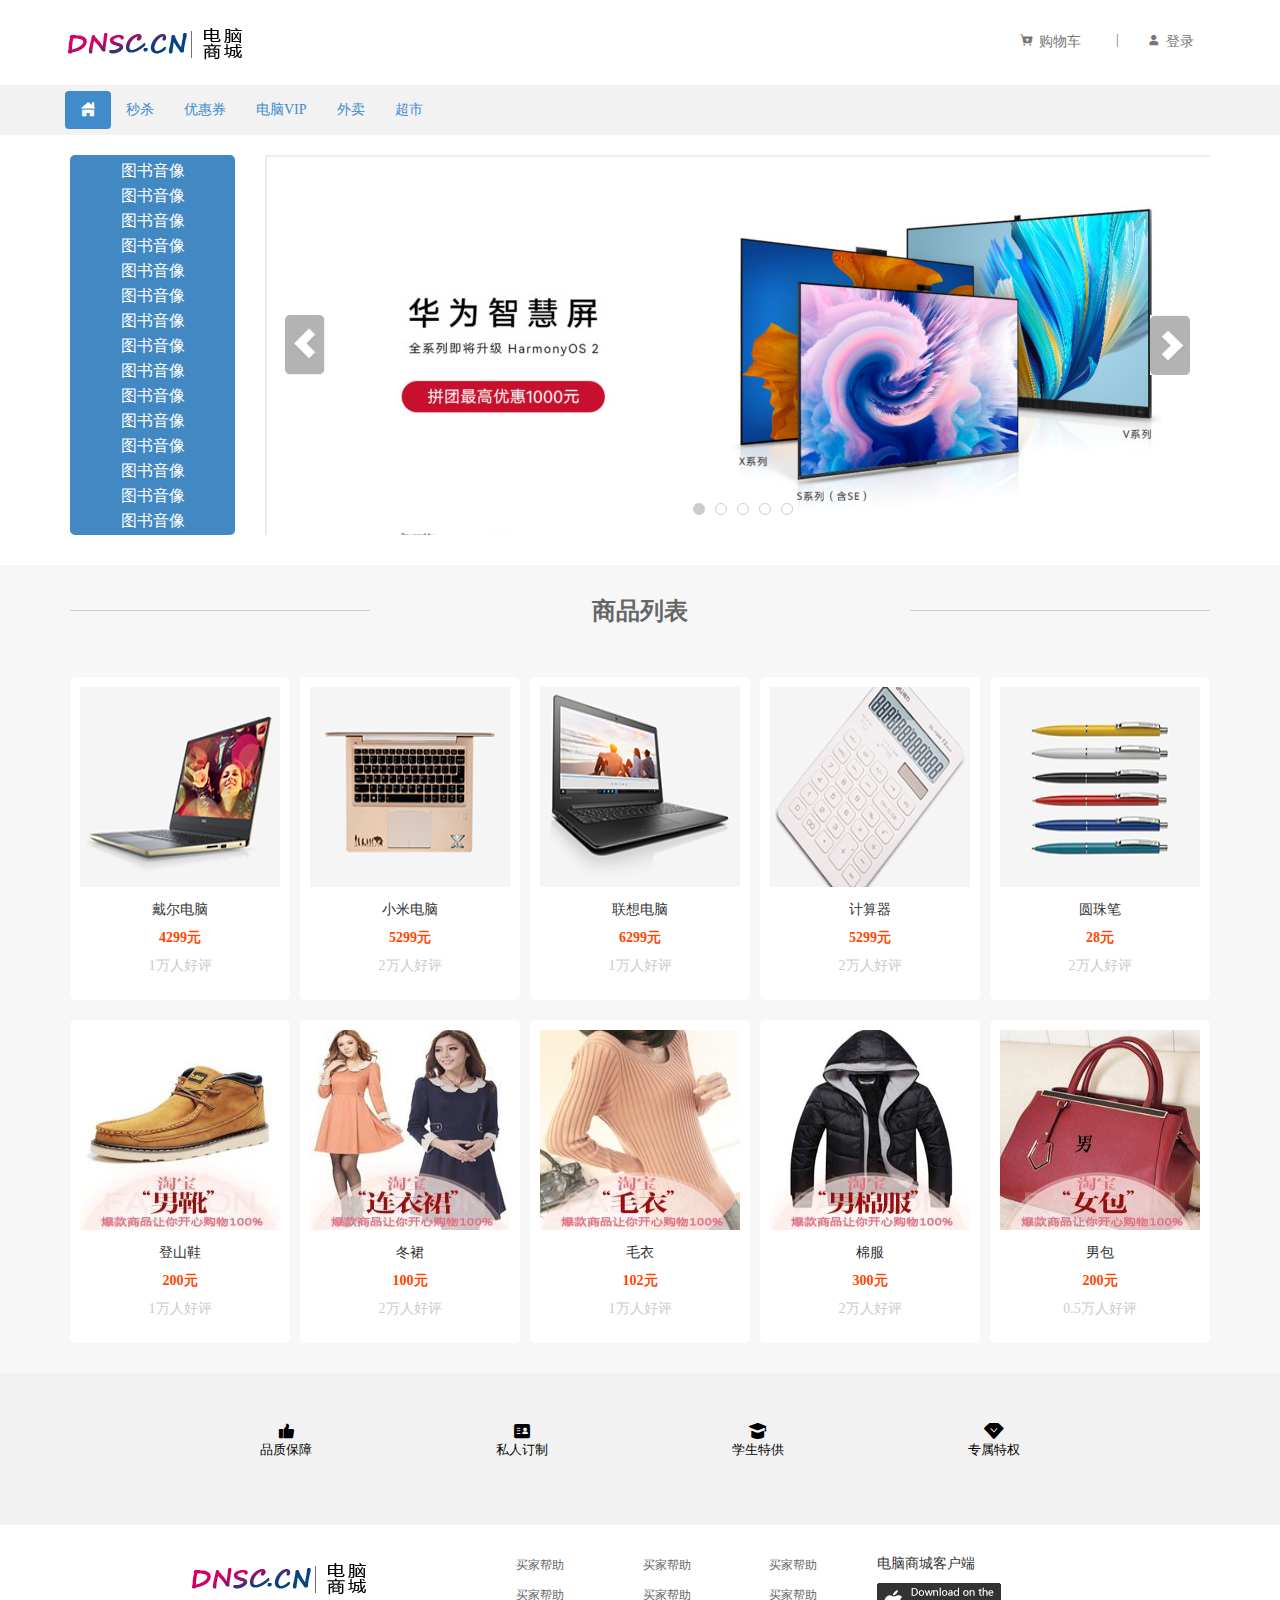
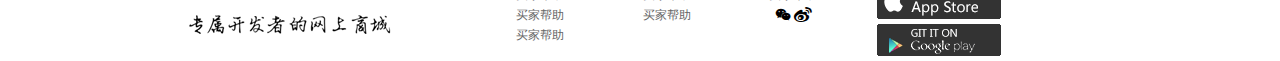
<file: 源码/shop/index.html>
<!DOCTYPE html>
<html lang="en">
  <head>
    <meta charset="UTF-8" />
    <meta http-equiv="X-UA-Compatible" content="IE=edge" />
    <meta name="viewport" content="width=device-width, initial-scale=1.0" />
    <title>首页</title>
    <link rel="stylesheet" href="./css/common.css" />
    <link rel="stylesheet" href="./css/iconfont.css" />
    <link rel="stylesheet" href="./css/index.css" />
  </head>
  <body>
    <!-- 头部 -->
    <header>
      <img src="./img/stumalllogo.png" alt="" />
      <div class="right indexRight">
        <div>
          <a href="cart.html">
            <span class="iconfont icon-add-cart-fill"></span>
            <span>购物车</span>
          </a>
        </div>
        <div>|</div>
        <div>
          <a href="login.html">
            <span class="iconfont icon-user"></span>
            <span>登录</span>
          </a>
        </div>
      </div>
    </header>
    <!-- 导航 -->
    <nav>
        <a href="index.html"><span class="iconfont icon-home-"></span></a>
        <a href="#">秒杀</a>
        <a href="#">优惠券</a>
        <a href="#">电脑VIP</a>
        <a href="#">外卖</a>
        <a href="#">超市</a>
    </nav>
    <!-- 菜单、轮播图 -->
    <div class="banner">
        <ul class="menu">
            <li>图书音像</li>
            <li>图书音像</li>
            <li>图书音像</li>
            <li>图书音像</li>
            <li>图书音像</li>
            <li>图书音像</li>
            <li>图书音像</li>
            <li>图书音像</li>
            <li>图书音像</li>
            <li>图书音像</li>
            <li>图书音像</li>
            <li>图书音像</li>
            <li>图书音像</li>
            <li>图书音像</li>
            <li>图书音像</li>
        </ul>
        <div class="swiper" id="swiperId">
            <ul id="picId">
                <li><img src="./img/index_banner1.png" alt=""></li>
                <li><img src="./img/index_banner2.png" alt=""></li>
                <li><img src="./img/index_banner3.png" alt=""></li>
                <li><img src="./img/index_banner4.png" alt=""></li>
                <li><img src="./img/index_banner5.png" alt=""></li>
            </ul>
            <img id="leftId" class="leftBtn" src="./img/left.png" alt="">
            <img id="rightId" class="rightBtn" src="./img/right.png" alt="">
            <ul id="numId">
                <li class="active"></li>
                <li></li>
                <li></li>
                <li></li>
                <li></li>
            </ul>
        </div>
    </div>
    <!-- 商品列表 -->
    <div class="product">
        <div class="wrap">
            <div class="title">
                <div class="line"></div>
                <h3>商品列表</h3>
                <div class="line"></div>
            </div>
            <ul class="list" id="listId">
                <!-- <li>
                    <img src="./img/戴尔电脑.png" alt="">
                    <p>戴尔电脑</p>
                    <b>4299元</b>
                    <span>1万人好评</span>
                    <button>加入购物车</button>
                </li>
                <li>
                    <img src="./img/戴尔电脑.png" alt="">
                    <p>戴尔电脑</p>
                    <b>4299元</b>
                    <span>1万人好评</span>
                    <button>加入购物车</button>
                </li>
                <li>
                    <img src="./img/戴尔电脑.png" alt="">
                    <p>戴尔电脑</p>
                    <b>4299元</b>
                    <span>1万人好评</span>
                    <button>加入购物车</button>
                </li>
                <li>
                    <img src="./img/戴尔电脑.png" alt="">
                    <p>戴尔电脑</p>
                    <b>4299元</b>
                    <span>1万人好评</span>
                    <button>加入购物车</button>
                </li>
                <li>
                    <img src="./img/戴尔电脑.png" alt="">
                    <p>戴尔电脑</p>
                    <b>4299元</b>
                    <span>1万人好评</span>
                    <button>加入购物车</button>
                </li>
                <li>
                    <img src="./img/戴尔电脑.png" alt="">
                    <p>戴尔电脑</p>
                    <b>4299元</b>
                    <span>1万人好评</span>
                    <button>加入购物车</button>
                </li>
                <li>
                    <img src="./img/戴尔电脑.png" alt="">
                    <p>戴尔电脑</p>
                    <b>4299元</b>
                    <span>1万人好评</span>
                    <button>加入购物车</button>
                </li>
                <li>
                    <img src="./img/戴尔电脑.png" alt="">
                    <p>戴尔电脑</p>
                    <b>4299元</b>
                    <span>1万人好评</span>
                    <button>加入购物车</button>
                </li>
                <li>
                    <img src="./img/戴尔电脑.png" alt="">
                    <p>戴尔电脑</p>
                    <b>4299元</b>
                    <span>1万人好评</span>
                    <button>加入购物车</button>
                </li>
                <li>
                    <img src="./img/戴尔电脑.png" alt="">
                    <p>戴尔电脑</p>
                    <b>4299元</b>
                    <span>1万人好评</span>
                    <button>加入购物车</button>
                </li>
                <li>
                    <img src="./img/戴尔电脑.png" alt="">
                    <p>戴尔电脑</p>
                    <b>4299元</b>
                    <span>1万人好评</span>
                    <button>加入购物车</button>
                </li>
                <li>
                    <img src="./img/戴尔电脑.png" alt="">
                    <p>戴尔电脑</p>
                    <b>4299元</b>
                    <span>1万人好评</span>
                    <button>加入购物车</button>
                </li>
                <li>
                    <img src="./img/戴尔电脑.png" alt="">
                    <p>戴尔电脑</p>
                    <b>4299元</b>
                    <span>1万人好评</span>
                    <button>加入购物车</button>
                </li>
                <li>
                    <img src="./img/戴尔电脑.png" alt="">
                    <p>戴尔电脑</p>
                    <b>4299元</b>
                    <span>1万人好评</span>
                    <button>加入购物车</button>
                </li>
                <li>
                    <img src="./img/戴尔电脑.png" alt="">
                    <p>戴尔电脑</p>
                    <b>4299元</b>
                    <span>1万人好评</span>
                    <button>加入购物车</button>
                </li> -->
            </ul>
        </div>
    </div>
    <!-- 主体-图标展示 -->
    <div class="font">
      <div class="wrap">
        <div class="font-content">
          <span class="iconfont icon-24gf-thumbsUp2"></span>
          <small>品质保障</small>
        </div>
        <div class="font-content">
          <span class="iconfont icon-mingpian2"></span>
          <small>私人订制</small>
        </div>
        <div class="font-content">
          <span class="iconfont icon-xuesheng"></span>
          <small>学生特供</small>
        </div>
        <div class="font-content">
          <span class="iconfont icon-a-ziyuan710"></span>
          <small>专属特权</small>
        </div>
      </div>
    </div>
    <!-- 底部 -->
    <footer>
      <div class="footer-wrap">
        <div class="imgs">
          <img src="./img/stumalllogo.png" alt="" />
          <img src="./img/footerFont.png" alt="" />
        </div>
        <div class="center">
          <ul>
            <li><a href="#">买家帮助</a></li>
            <li><a href="#">买家帮助</a></li>
            <li><a href="#">买家帮助</a></li>
            <li><a href="#">买家帮助</a></li>
          </ul>
          <ul>
            <li><a href="#">买家帮助</a></li>
            <li><a href="#">买家帮助</a></li>
            <li><a href="#">买家帮助</a></li>
          </ul>
          <ul>
            <li><a href="#">买家帮助</a></li>
            <li><a href="#">买家帮助</a></li>
            <li>
              <span
                style="margin-right: 3px"
                class="iconfont icon-weixin"
              ></span
              ><span class="iconfont icon-xinlangweibo"></span>
            </li>
          </ul>
        </div>
        <div class="right">
          <p>电脑商城客户端</p>
          <img src="./img/ios.png" alt="" />
          <img src="./img/android.png" alt="" />
        </div>
      </div>
    </footer>
  </body>
</html>
<!-- 导入轮播图js -->
<script src="./js/swiper.js"></script>
<!-- 导入商品列表js -->
<script src="./js/productList.js"></script>
</file>
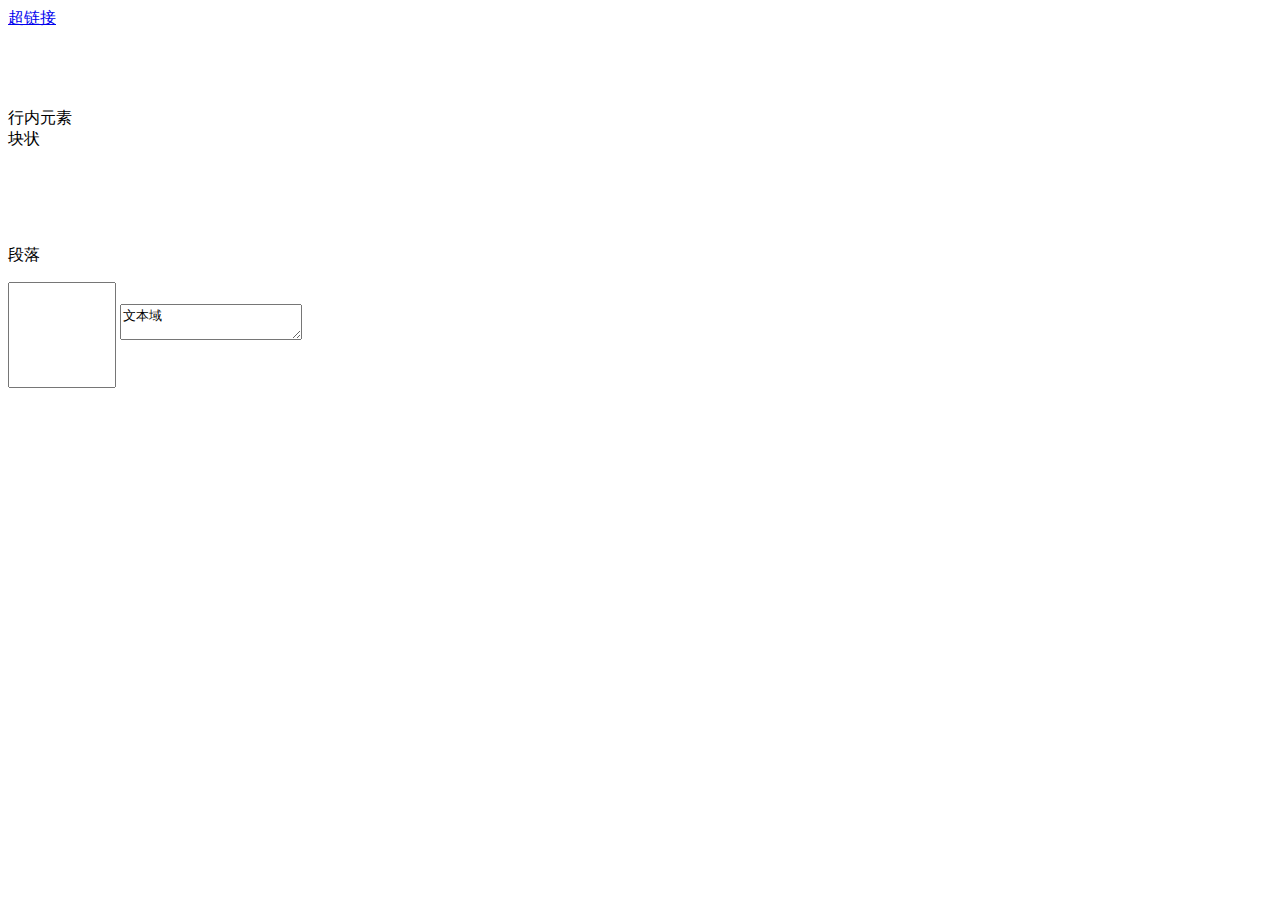
<file: day01/01.标签的分类.html>
<!DOCTYPE html>
<!-- 文档声明 -->
<html lang="en">
<!-- 根标签 lang是定义页面的语言的，lang="en" 则表示此页面定义为英文网页，如果不是写的英文网站，最好是把这段去掉。 -->
<head>
    <!-- 头部 -->
    <meta charset="UTF-8">
    <!-- meta标签是head部的一个辅助性标签，提供关于 HTML 文档的元数据，可用于浏览器（如何显示内容或重新加载页面），搜索引擎（SEO） -->
    <!-- charset：用以说明网页制作所使用的文字以及语言。 -->
    <!-- utf-8支持任何字符 -->
    <!-- UTF-16主要用于操作系统和环境 -->
    <meta http-equiv="X-UA-Compatible" content="IE=edge">
    <!-- 设置针对IE浏览器和edge浏览器的兼容 -->
    <meta name="viewport" content="width=device-width, initial-scale=1.0">
    <!-- 设置视图窗口的宽等于设备宽，缩放比例为1倍 -->
    <title>标签的分类</title>
    <!-- 标题 -->

    <style>
        a{
            width: 100px;
            height: 100px;
            display: block;
        }
        div{
            width: 100px;
            height: 100px;
        }
        input{
            width: 100px;
            height: 100px;
        }
    </style>
</head>
<body>
    <!-- 主体 -->

    <!-- 内联元素 -->
    <a href="#">超链接</a>
    <span>行内元素</span>

    <!-- 块状元素  -->
    <div>块状</div>
    <p>段落</p>

    <!-- 内联块状元素 -->
    <input type="text" />
    <textarea>文本域</textarea>

</body>
</html>
</file>
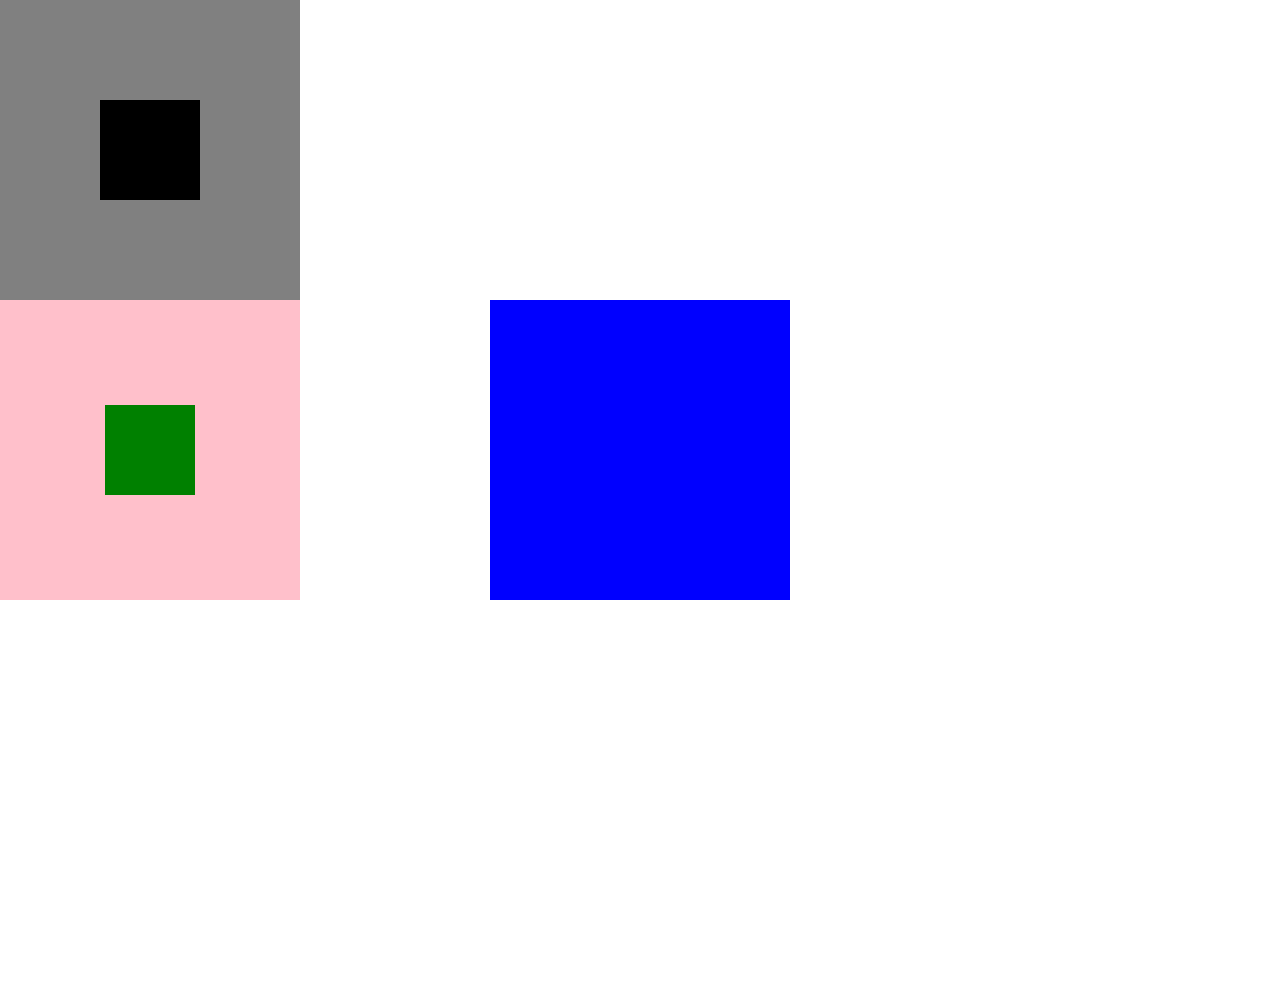
<file: day01/04.定位布局.html>
<!DOCTYPE html>
<html lang="en">
<head>
    <meta charset="UTF-8">
    <meta http-equiv="X-UA-Compatible" content="IE=edge">
    <meta name="viewport" content="width=device-width, initial-scale=1.0">
    <title>定位布局</title>
    <style>
        *{
            margin: 0;
            padding: 0;
        }
        body{
            height: 1000px;
        }
        .father{
            width: 300px;
            height: 300px;
            background-color: gray;
            position: relative;
        }
        .son{
            width: 100px;
            height: 100px;
            background-color: black;
            position: absolute;
            left: 50%;
            top: 50%;
            margin-left: -50px;
            margin-top: -50px;
        }
        .box{
            width: 300px;
            height: 300px;
            background-color: pink;
            position: relative;
        }
        .wrap{
            width: 30%;
            height: 30%;
            background-color: green;
            position: absolute;
            left: 0;
            top: 0;
            right: 0;
            bottom: 0;
            margin: auto;
        }
        .content{
            width: 300px;
            height: 300px;
            background-color: blue;
            position: fixed;
            left: 50%;
            top: 50%;
            margin-left: -150px;
            margin-top: -150px;
        }
    </style>
</head>
<body>
    <!-- 需求1：子盒子在父盒子中，水平垂直都居中 -->
    <!-- 需求2：不定宽高的子盒子在父盒子中，水平垂直都居中 -->
    <!-- 需求3：盒子在屏幕中水平垂直都居中 -->

    <!-- 需求1 -->
    <div class="father">
        <div class="son"></div>
    </div>
    <!-- 需求二 -->
    <div class="box">
        <div class="wrap"></div>
    </div>
    <!-- 需求3 -->
    <div class="content"></div>
</body>
</html>
</file>
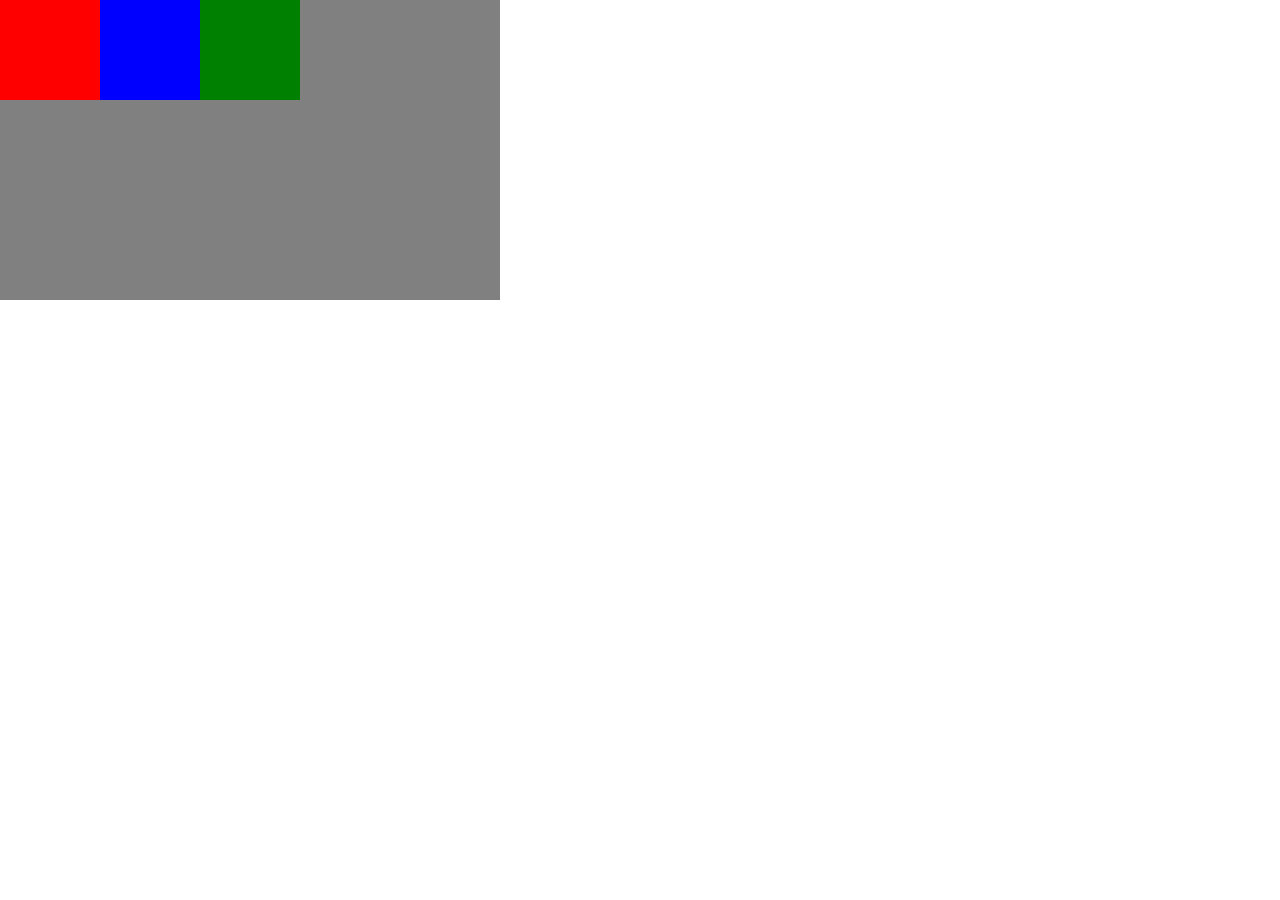
<file: day01/05.弹性布局.html>
<!DOCTYPE html>
<html lang="en">
<head>
    <meta charset="UTF-8">
    <meta http-equiv="X-UA-Compatible" content="IE=edge">
    <meta name="viewport" content="width=device-width, initial-scale=1.0">
    <title>弹性布局</title>
    <style>
        *{
            margin: 0;
            padding: 0;
        }
        .box{
            width: 500px;
            height: 300px;
            background-color: gray;
            display: flex;
            /* flex-direction: column; 纵向排列*/ 
            /* flex-direction: row-reverse; 横向反转排列 */
            /* flex-direction: column-reverse; 纵向反转排列 */

            /* justify-content: space-between; 两端对齐*/
            /* justify-content: space-around; 等比例分配*/
            /* justify-content: center; */
            /* justify-content: flex-start; */
            /* justify-content: flex-end; */

            /* align-items: center; */
            /* align-items: flex-end; */
            /* align-items: flex-start; */
        }
        .one{
            width: 100px;
            height: 100px;
            background-color: red;
        }
        .two{
            width: 100px;
            height: 100px;
            background-color: blue;
        }
        .three{
            width: 100px;
            height: 100px;
            background-color: green;
        }
    </style>
</head>
<body>
    <!-- 需求 父盒子内的三个子盒子排行一行 -->
    <div class="box">
        <div class="one"></div>
        <div class="two"></div>
        <div class="three"></div>
    </div>
</body>
</html>
</file>
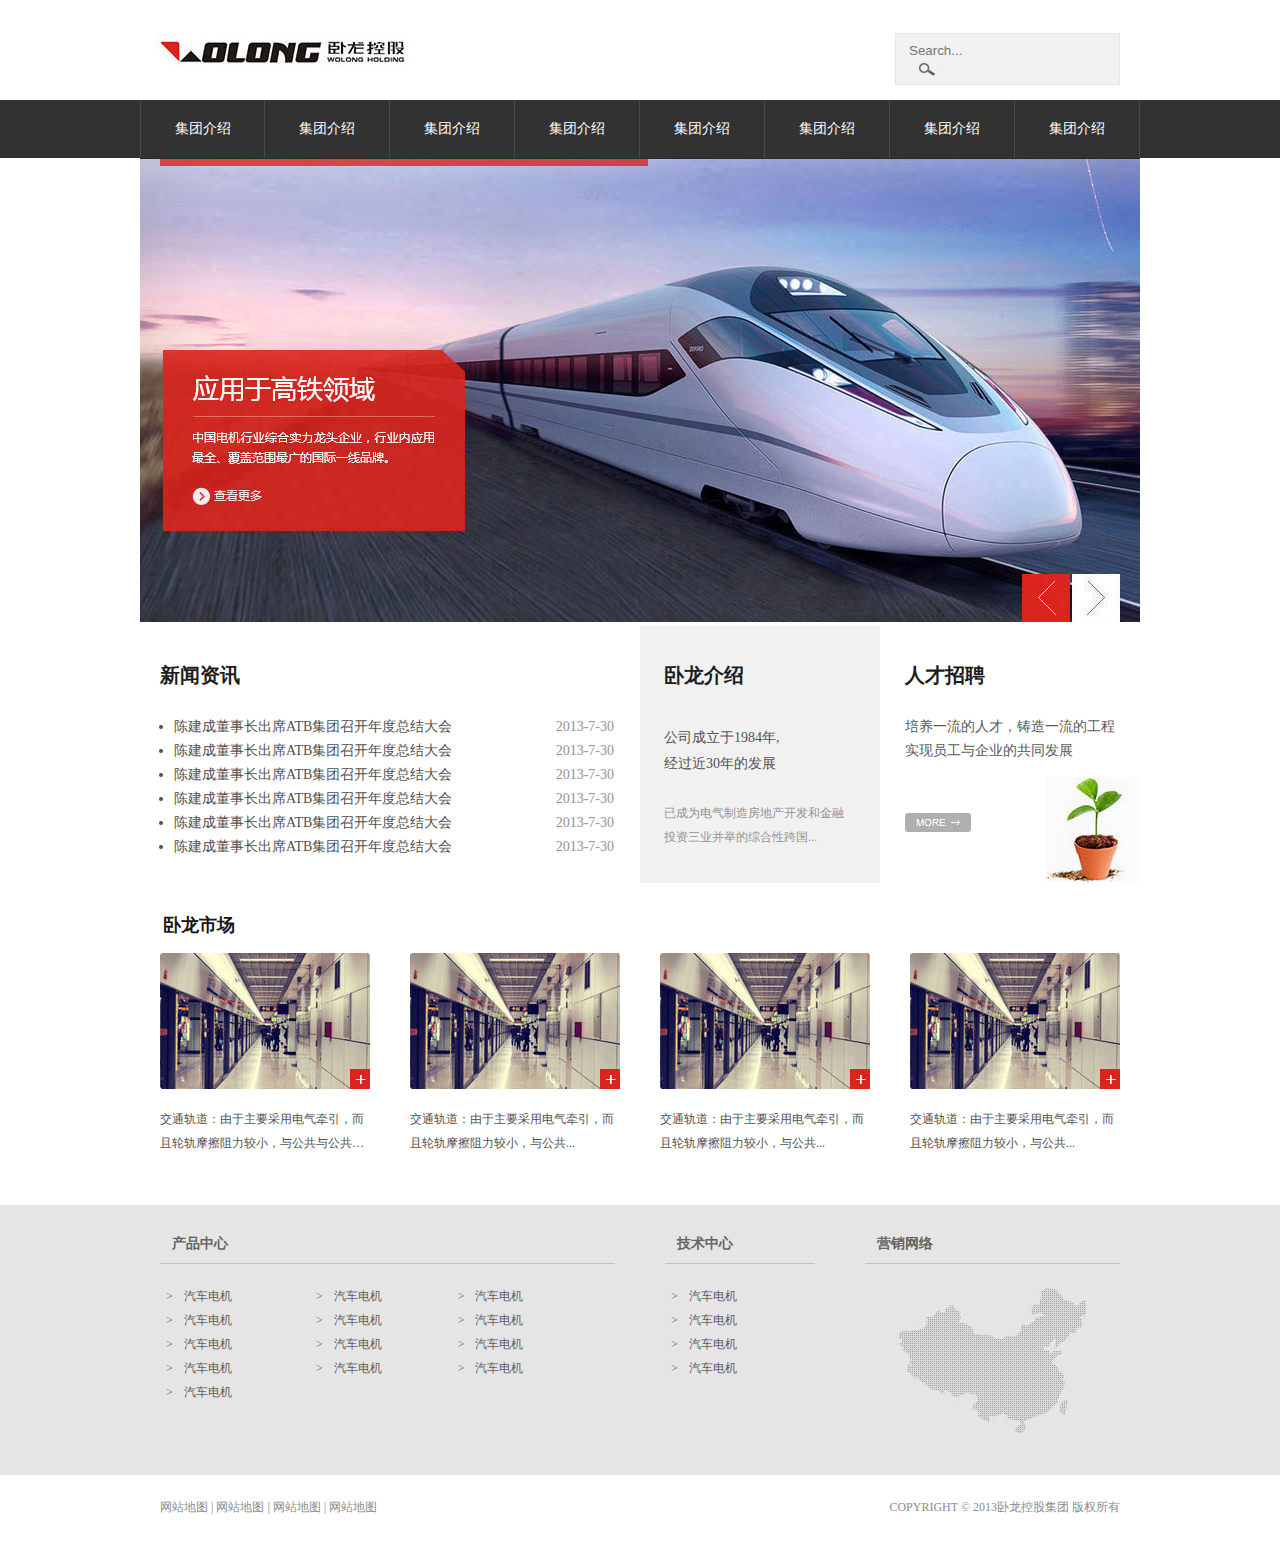
<file: day01/06卧龙控股.html>
<!DOCTYPE html>
<html lang="en">

<head>
    <meta charset="UTF-8" />
    <meta http-equiv="X-UA-Compatible" content="IE=edge" />
    <meta name="viewport" content="width=device-width, initial-scale=1.0" />
    <title>卧龙控股</title>
    <link rel="stylesheet" href="css/style.css" />
</head>

<body>
    <header>
        <div class="wrap">
            <img src="img/logo.jpg" alt="" />
            <div class="search">
                <input type="text" placeholder="Search..." />
                <img src="img/search.jpg" alt="" />
            </div>
        </div>
    </header>
    <nav>
        <div class="wrap">
            <a href="#">集团介绍</a>
            <a href="#">集团介绍</a>
            <a href="#">集团介绍</a>
            <a href="#">集团介绍</a>
            <a href="#">集团介绍</a>
            <a href="#">集团介绍</a>
            <a href="#">集团介绍</a>
            <a href="#">集团介绍</a>
        </div>
    </nav>
    <section>
        <div class="banner">
            <div class="wrap">
                <img src="img/banner.jpg" alt="" />
            </div>
        </div>
        <div class="info">
            <div class="wrap">
                <div class="info_left">
                    <h3>新闻资讯</h3>
                    <ul>
                        <li>陈建成董事长出席ATB集团召开年度总结大会<span>2013-7-30</span></li>
                        <li>陈建成董事长出席ATB集团召开年度总结大会<span>2013-7-30</span></li>
                        <li>陈建成董事长出席ATB集团召开年度总结大会<span>2013-7-30</span></li>
                        <li>陈建成董事长出席ATB集团召开年度总结大会<span>2013-7-30</span></li>
                        <li>陈建成董事长出席ATB集团召开年度总结大会<span>2013-7-30</span></li>
                        <li>陈建成董事长出席ATB集团召开年度总结大会<span>2013-7-30</span></li>
                    </ul>
                </div>
                <div class="info_center">
                    <h3>卧龙介绍</h3>
                    <p>公司成立于1984年,<br />经过近30年的发展</p>
                    <p>已成为电气制造房地产开发和金融投资三业并举的综合性跨国...</p>
                </div>
                <div class="info_right">
                    <h3>人才招聘</h3>
                    <p>培养一流的人才，铸造一流的工程<br />实现员工与企业的共同发展</p>
                    <img src="img/more.jpg" alt="" />
                    <img src="img/hua.jpg" alt="" />
                </div>
            </div>
        </div>
        <div class="market">
            <div class="wrap">
                <h3>卧龙市场</h3>
                <div class="market_list">
                    <img src="img/list1.jpg" alt="">
                    <p>交通轨道：由于主要采用电气牵引，而且轮轨摩擦阻力较小，与公共与公共与公共与公共与公共...</p>
                </div>
                <div class="market_list">
                    <img src="img/list1.jpg" alt="">
                    <p>交通轨道：由于主要采用电气牵引，而且轮轨摩擦阻力较小，与公共...</p>
                </div>
                <div class="market_list">
                    <img src="img/list1.jpg" alt="">
                    <p>交通轨道：由于主要采用电气牵引，而且轮轨摩擦阻力较小，与公共...</p>
                </div>
                <div class="market_list">
                    <img src="img/list1.jpg" alt="">
                    <p>交通轨道：由于主要采用电气牵引，而且轮轨摩擦阻力较小，与公共...</p>
                </div>
            </div>
        </div>
        <div class="plate">
            <div class="wrap">
                <div class="product">
                    <h3>产品中心</h3>
                    <ul>
                        <li><span> > </span>汽车电机</li>
                        <li><span> > </span>汽车电机</li>
                        <li><span> > </span>汽车电机</li>
                        <li><span> > </span>汽车电机</li>
                        <li><span> > </span>汽车电机</li>
                    </ul>
                    <ul>
                        <li><span> > </span>汽车电机</li>
                        <li><span> > </span>汽车电机</li>
                        <li><span> > </span>汽车电机</li>
                        <li><span> > </span>汽车电机</li>
                    </ul>
                    <ul>
                        <li><span> > </span>汽车电机</li>
                        <li><span> > </span>汽车电机</li>
                        <li><span> > </span>汽车电机</li>
                        <li><span> > </span>汽车电机</li>
                    </ul>
                </div>
                <div class="product technology">
                    <h3>技术中心</h3>
                    <ul>
                        <li><span> > </span>汽车电机</li>
                        <li><span> > </span>汽车电机</li>
                        <li><span> > </span>汽车电机</li>
                        <li><span> > </span>汽车电机</li>
                    </ul>
                </div>
                <div class="product map">
                    <h3>营销网络</h3>
                    <img src="img/map.jpg" alt="">
                </div>
            </div>
    </section>
    <footer>
        <div class="wrap">
            <div class="footer_left">
                <a href="#">网站地图</a> |  
                <a href="#">网站地图</a> | 
                <a href="#">网站地图</a> |
                <a href="#">网站地图</a>
            </div>
            <div class="footer_left footer_right">COPYRIGHT © 2013卧龙控股集团 版权所有 </div>
        </div>
    </footer>
</body>

</html>
</file>
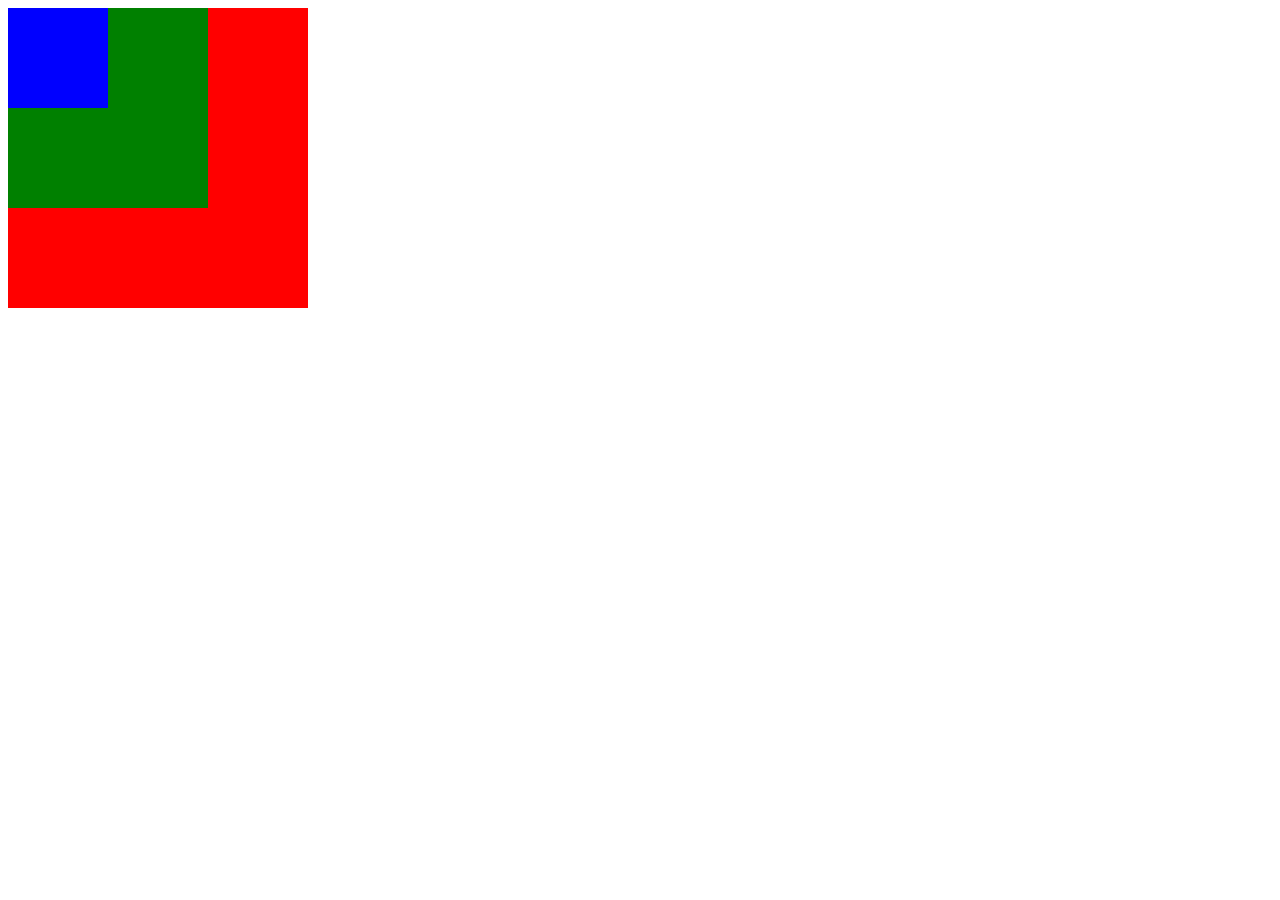
<file: day03/03-事件冒泡、捕获.html>
<!DOCTYPE html>
<html lang="en">
<head>
  <meta charset="UTF-8">
  <title>Document</title>
  <style>
    #box1 {
      width: 300px;
      height: 300px;
      background-color: red;
    }

    #box2 {
      width: 200px;
      height: 200px;
      background-color: green;
    }

    #box3 {
      width: 100px;
      height: 100px;
      background-color: blue;
    }
  </style>
</head>
<body>
  <div id="box1">
    <div id="box2">
      <div id="box3">
      </div>
    </div>
  </div>
  <script>
    // addEventListener 的第三个参数的作用
    var box1 = document.getElementById('box1');
    var box2 = document.getElementById('box2');
    var box3 = document.getElementById('box3');

    //   box1.addEventListener('click', function () {
    //      console.log(this.id);
    //   });

    var array = [box1, box2, box3];

    // addEventListener 的第三个参数为false的时候 ： 事件冒泡
    // addEventListener 的第三个参数为true的时候 ：  事件捕获
    
    // 事件的三个阶段：
    // 第一个阶段： 捕获阶段
    // 第二个阶段： 执行当前点击的元素
    // 第三个阶段： 冒泡阶段

    for (var i = 0; i < array.length; i++) {
      array[i].addEventListener('click', function () {
        console.log(this.id);
      }, true);
    };
    document.body.addEventListener('click', function () {
      console.log('body');
    }, true);
    
    //只有事件冒泡
    // for (var i = 0; i < array.length; i++) {
    //   var box = array[i];
    //   box.onclick = function (e) {
    //     console.log(this.id);
    //     // 标准的DOM方法  阻止冒泡
    //     e.stopPropagation();
        
    //   }
    // }
    // document.body.onclick = function () {
    //   console.log('body');
    // }
    // document.onclick = function () {
    //   console.log('document');
    // }

  </script> 
</body>
</html>
</file>
<file: 源码/shop/css/common.css>
*{
    margin: 0;
    padding: 0;
}
ul{
    list-style: none;
}
/* 公共头部 */
header{
    padding: 20px 60px;
    overflow: hidden;
}
header img{
    width: 193px;
    height: 45px;
    float: left;
}
header .right{
    float: right;
}
header .right small{
    font-size: 12px;
}
header .right b{
    font-size: 14px;
}
header .indexRight{
    font-size: 14px;
    color: #777777;
}
header .indexRight div{
    float: left;
    width: 100px;
    height: 40px;
    line-height: 40px;
    text-align: center;
}
header .indexRight div a{
    display: block;
    width: 70px;
    height: 28px;
    text-align: center;
    color: #777777;
    text-decoration: none;
}
header .indexRight div:last-of-type a{
    width: 50px;
    margin-left: 25px;
}

header .indexRight div:hover a{
    border-bottom: 1px solid #777777;
}
header .indexRight div:nth-of-type(2){
    width: 5px;
}
/* 公共导航 */
nav{
    width: 100%;
    height: 50px;
    background-color: #f2f2f2;
    margin-bottom: 20px;
    padding: 6px 0 0 65px;
    box-sizing: border-box;
    overflow: hidden;
}
nav a{
    display: block;
    float: left;
    padding: 10px 15px;
    font-size: 14px;
    color: #428BCA;
    text-decoration: none;
}
nav a:first-of-type{
    background-color: #428BCA;
    border-radius: 4px;
}
nav a span{
    color: #ffffff;
}
/* 公共图标 */
.font{
    width: 100%;
    padding: 50px;
    background-color: #f2f2f2;
    box-sizing: border-box;
    overflow: hidden;
}
.font-content{
    width: 236px;
    height: 52px;
    text-align: center;
    float: left;
}
.font small{
    display: block;
}
.wrap{
    width: 944px;
    margin: 0 auto;
}
/* 公共底部 */
.footer-wrap{
    width: 1170px;
    margin: 0 auto;
    padding: 30px 15px 0;
    box-sizing: border-box;
    overflow: hidden;
}
.imgs{
    float: left;
    margin-left: 10%;
}
.imgs img:first-of-type{
    width: 193px;
    height: 45px;
    display: block;
}
.imgs img:nth-of-type(2){
    width: 293px;
    height: 47px;
    display: block;
}
.center{
    float: left;
    width: 380px;
}
.center ul{
    width: 33.3%;
    float: left;
    list-style: none;
    font-size: 12px;
    padding: 0 15px;
    box-sizing: border-box;
}
.center ul li{
    line-height: 20px;
    text-align: center;
}
.center ul a{
    color: #666666;
    text-decoration: none;
}
.center ul li:first-of-type{
    margin-bottom: 10px;
}
footer .right{
    float: left;
    margin-left: 20px;
}
footer .right p{
    font-size: 14px;
    color: #333333;
    margin-bottom: 10px;
}
footer .right img{
    display: block;
    margin-bottom: 5px;
}
</file>
<file: 源码/shop/css/iconfont.css>
@font-face {
  font-family: "iconfont"; /* Project id 3594464 */
  src: url('../font/iconfont.woff2?t=1660719164597') format('woff2'),
       url('../font/iconfont.woff?t=1660719164597') format('woff'),
       url('../font/iconfont.ttf?t=1660719164597') format('truetype');
}

.iconfont {
  font-family: "iconfont" !important;
  font-size: 16px;
  font-style: normal;
  -webkit-font-smoothing: antialiased;
  -moz-osx-font-smoothing: grayscale;
}

.icon-xinlangweibo:before {
  content: "\e600";
}

.icon-mingpian2:before {
  content: "\e61f";
}

.icon-weixin:before {
  content: "\e605";
}

.icon-home-:before {
  content: "\e624";
}

.icon-24gf-thumbsUp2:before {
  content: "\eb33";
}

.icon-xuesheng:before {
  content: "\e639";
}

.icon-user:before {
  content: "\e619";
}

.icon-add-cart-fill:before {
  content: "\e776";
}

.icon-a-ziyuan710:before {
  content: "\e79b";
}
</file>
<file: 源码/shop/css/index.css>
.banner{
    width: 1140px;
    margin: 0 auto 30px;
    overflow: hidden;
}
.banner .menu{
    float: left;
    width: 165px;
    height: 380px;
    text-align: center;
    background-color: #4288c3;
    border-radius: 5px;
    color: #ffffff;
    padding: 3px 0;
    box-sizing: border-box;
}
.banner .menu li{
    height: 25px;
    line-height: 25px;
}
.banner .menu li:hover{
    background-color: rgb(245, 245, 245);
    color: rgb(66, 136, 195);
}
.swiper{
    float: right;
    width: 945px;
    height: 380px;
    background-color: red;
    position: relative;
}
.swiper #pic{
    width: 100%;
    height: 100%;
    position: relative;
}
.swiper #pic li{
    width: 100%;
    height: 100%;
    position: absolute;
    left: 0;
    top: 0;
}
.swiper #pic img{
    width: 100%;
    height: 100%;
}
.leftBtn{
    width: 40px;
    height: 60px;
    position: absolute;
    left: 20px;
    top: 50%;
    transform: translateY(-50%);
}
.rightBtn{
    width: 40px;
    height: 60px;
    position: absolute;
    right: 20px;
    top: 50%;
    transform: translateY(-50%);
}
#numId{
    position: absolute;
    left: 50%;
    bottom: 20px;
    background-color: transparent;
    transform: translateX(-50%);
}
#numId li{
    width: 10px;
    height: 10px;
    border: 1px solid #ccc;
    border-radius: 50%;
    float: left;
    margin-left: 10px;
}
.active{
    width: 12px;
    height: 12px;
    background-color: #ccc;
}
.product{
    background-color: #f7f7f7;
}
.product .wrap{
    width: 1140px;
    margin: 0 auto;
}
.title{
    padding-top: 30px;
    overflow: hidden;
}
.line{
    width: 300px;
    height: 1px;
    background-color: #ccc;
    float: left;
    margin-top: 15px;
}
.title h3{
    float: left;
    text-align: center;
    width: 540px;
    font-size: 24px;
    color: #666666;
}
.title .line:last-of-type{
    float: right;
}
.list{
    padding: 30px 0;
    overflow: hidden;
}
.list li{
    width: 220px;
    padding: 10px 10px 20px 10px;
    box-sizing: border-box;
    background-color: #fff;
    border-radius: 5px;
    text-align: center;
    float: left;
    margin: 20px 10px 0 0;
}
.list li:nth-of-type(5n){
    margin-right: 0;
}
.list img{
    width: 200px;
    height: 200px;
}
.list p{
    font-size: 14px;
    color: #333333;
    margin: 10px 0;
}
.list b{
    display: block;
    font-size: 14px;
    margin: 5px 0;
    color: #ff4500;
}
.list span{
    display: block;
    font-size: 14px;
    color: #ccc;
    height: 28px;
    line-height: 28px;
}
.list button{
    background-color: #ffffff;
    border: 1px solid orange;
    color: orange;
    padding: 0 10px;
    display: none;
    height: 28px;
    line-height: 28px;
}
.list li:hover button{
    display: block;
    margin: 0 auto;
}
.list li:hover span{
    display: none;
}
</file>
<file: day01/css/style.css>
*{
    margin: 0;
    padding: 0;
}
header{
    width: 100%;
    height: 44px;
    padding: 28px 0;
}
.wrap{
    width: 1000px;
    margin: 0 auto;
    overflow: hidden;
    box-sizing: border-box;
}
header img:nth-child(1){
    float: left;
}
.search{
    float: right;
    width: 225px;
    padding: 7px 6px 7px 13px;
    background-color: #f1f1f1;
    border: 1px solid #e5e5e5;
    box-sizing: border-box;
    margin-top: 5px;
    margin-right: 20px;
}
.search input{
    border: none;
    outline: none;
    background-color: #f1f1f1;
}
.search img{
    vertical-align: middle;
    margin-left: 8px;
}
nav{
    background-color: #323232;
    overflow: hidden;
}
nav a{
    display: block;
    float: left;
    width: 125px;
    text-align: center;
    padding: 20px 0;
    text-decoration: none;
    font-size: 14px;
    color: #fff;
    border-right: 1px solid #494949;
    box-sizing: border-box;
}
nav a:first-of-type{
    border-left: 1px solid #494949;
}
.banner{
    overflow: hidden;
}
.info_left{
    width: 500px;
    padding: 0 26px 24px 20px;
    box-sizing: border-box;
    float: left;
}
.info h3{
    font-size: 20px;
    color: #1d1d1d;
    padding: 36px 0 26px;
}
.info_left ul{
    padding-left: 14px;
}
.info_left ul li{
    font-size: 14px;
    color: #505050;
    line-height: 24px;
}
.info_left li span{
    color: #949494;
    float: right;
}
.info_center{
    float: left;
    width: 240px;
    background-color: #f1f1f1;
    padding: 0 26px 34px 24px;
    box-sizing: border-box;
}
.info_center p:first-of-type{
    font-size: 14px;
    color: #535353;
    line-height: 26px;
    margin: 10px 0 24px;
}
.info_center p:nth-of-type(2){
    font-size: 12px;
    color: #939393;
    line-height: 24px;
}
.info_right{
    width: 260px;
    height: 256px;
    float: left;
    padding-left: 25px;
    box-sizing: border-box;
    position: relative;
}
.info_right p{
    font-size: 14px;
    color: #5a5a5a;
    line-height: 24px;
}
.info_right img:first-of-type{
    position: absolute;
    left: 25px;
    bottom: 50px;
}
.info_right img:last-of-type{
    position: absolute;
    right: 0;
    bottom: 0;
}
.market .wrap{
    padding: 0 20px 50px;
}
.market h3{
    font-size: 18px;
    color: #171717;
    padding: 30px 0 16px 3px;
}
.market_list{
    float: left;
    width: 210px;
    margin-right: 40px;
}
.market_list:last-of-type{
    margin-right: 0;
}
.market_list img{
    display: block;
    margin-bottom: 18px;
}
.market_list p{
    font-size: 12px;
    color: #515151;
    line-height: 24px;
    display: -webkit-box;
    -webkit-box-orient: vertical;
    -webkit-line-clamp: 2;
    overflow: hidden;
}
.plate{
    background-color: #e5e5e5;
}
.plate h3{
    font-size: 14px;
    color: #646464;
    padding-left: 12px;
    padding-bottom: 10px;
    border-bottom: 1px solid #c1c1c1;
    margin-bottom: 20px;
}
.plate .wrap{
    padding: 30px 20px;
}
.product{
    width: 455px;
    float: left;
}
.plate ul{
    float: left;
}
.plate ul:first-of-type{
    margin-right: 78px;
}
.plate ul:nth-of-type(2){
    margin-right: 70px;
}
.plate ul li{
    list-style: none;
    font-size: 12px;
    color: #606060;
    line-height: 24px;
    padding-left: 6px;
}
.plate ul li span{
    margin-right: 8px;
}
.technology{
    width: 150px;
    margin: 0 50px;
}
.plate .technology ul{
    margin-right: 0;
}
.map{
    width: 255px;
}
footer .wrap{
    padding: 24px 20px 46px;
}
.footer_left{
    font-size: 12px;
    color: #8b8b8b;
    float: left;
}
.footer_left a{
    color: #8b8b8b;
    text-decoration: none;
}
.footer_right{
    float: right;
}
</file>
